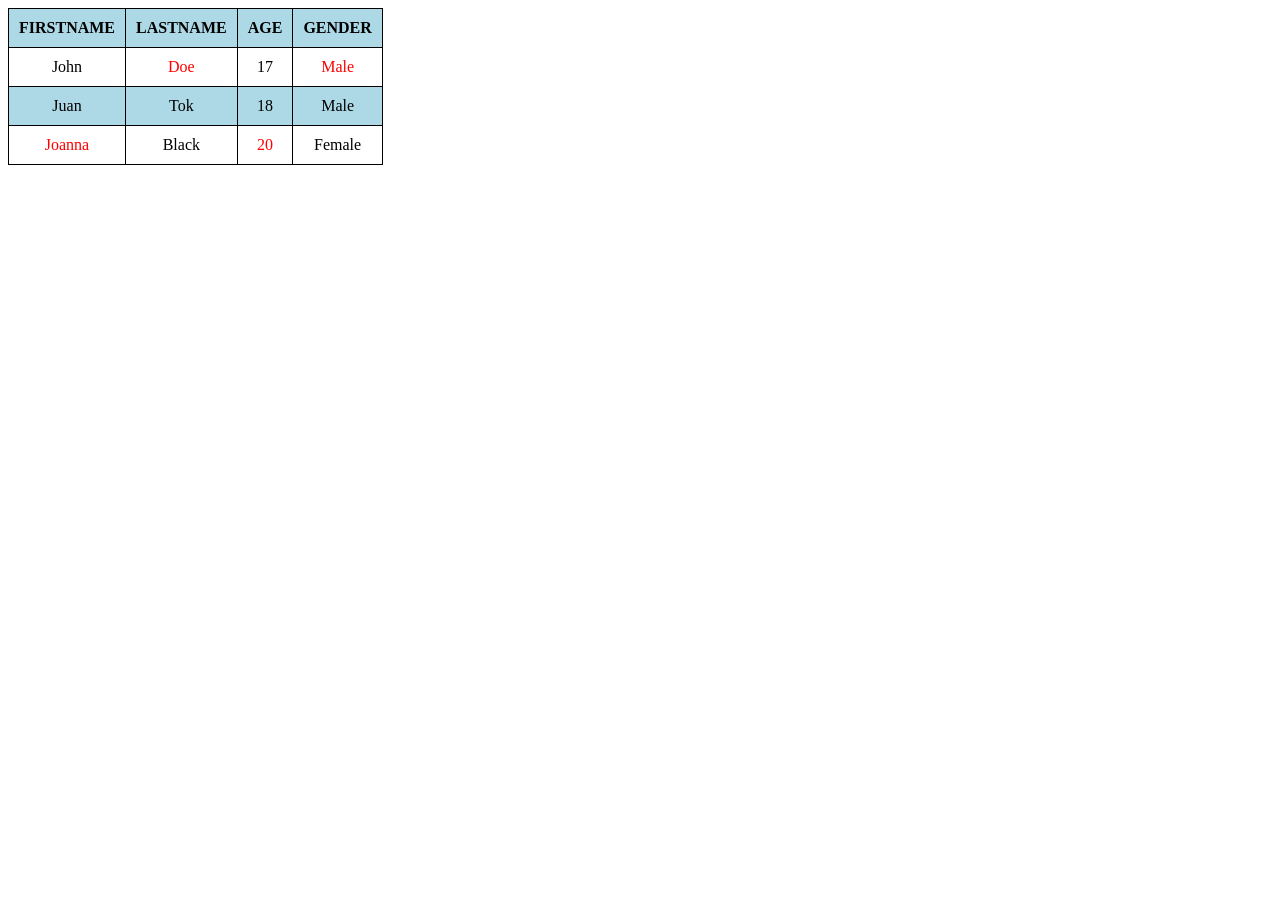
<file: lab3/index.html>
<!DOCTYPE html>
<html lang="en">
<head>
    <meta charset="UTF-8">
    <meta name="viewport" content="width=device-width, initial-scale=1.0">
    <title>Document</title>
    <link rel="stylesheet" href="styles.css">    
</head>
<body>
    
    <table class="table"">
        <tr class="table-header">
            <th>FIRSTNAME</th>
            <th>LASTNAME</th>
            <th>AGE</th>
            <th>GENDER</th>
        </tr>
        <tr class="table-color">
            <td>John</td>
            <td class="text-color">Doe</td>
            <td>17</td>
            <td class="text-color">Male</td>
        </tr>
        <tr class="data2">
            <td>Juan</td>
            <td>Tok</td>
            <td>18</td>
            <td>Male</td>
        </tr>
        <tr>
            <td class="text-color">Joanna</td>
            <td>Black</td>
            <td class="text-color">20</td>
            <td>Female</td>
        </tr>
    </table>

    
</body>
</html>
</file>
<file: lab3/styles.css>
.table {
    border: 1px solid black;
    border-collapse: collapse;
}

.table-header {
    background-color: lightblue;
}
.data2{
    background-color: lightblue;
}

.text-color {
    color: red;
}
td, th {
    border: 1px solid black;
    padding: 10px;
    text-align: center;
}
</file>
